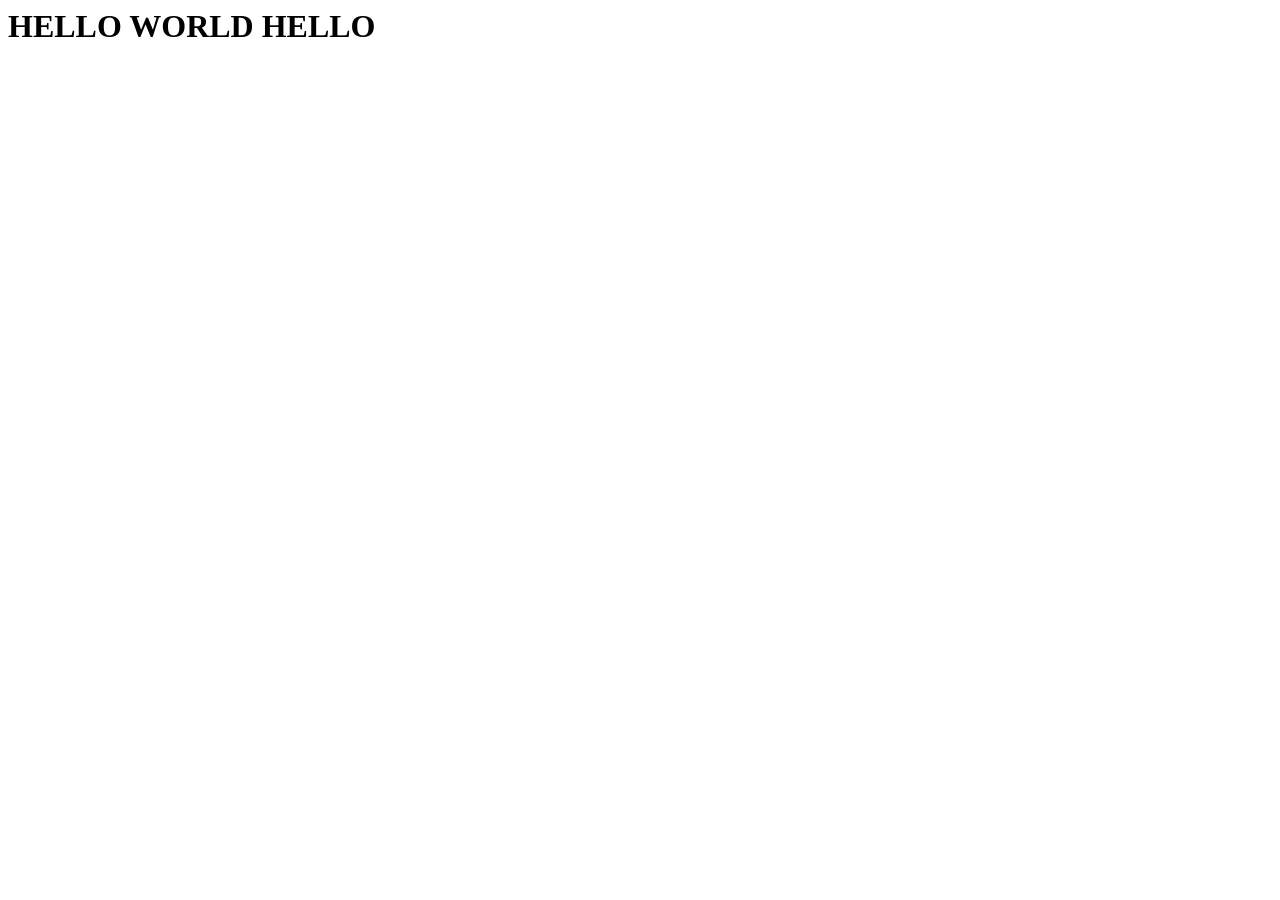
<file: index.html>
<html lang="en">
<head>
    <meta charset="UTF-8">
    <meta name="viewport" content="width=device-width, initial-scale=1.0">
    <title>Document</title>
</head>
<body>
    <h1>HELLO WORLD HELLO</h1>
</body>
</html>
</file>
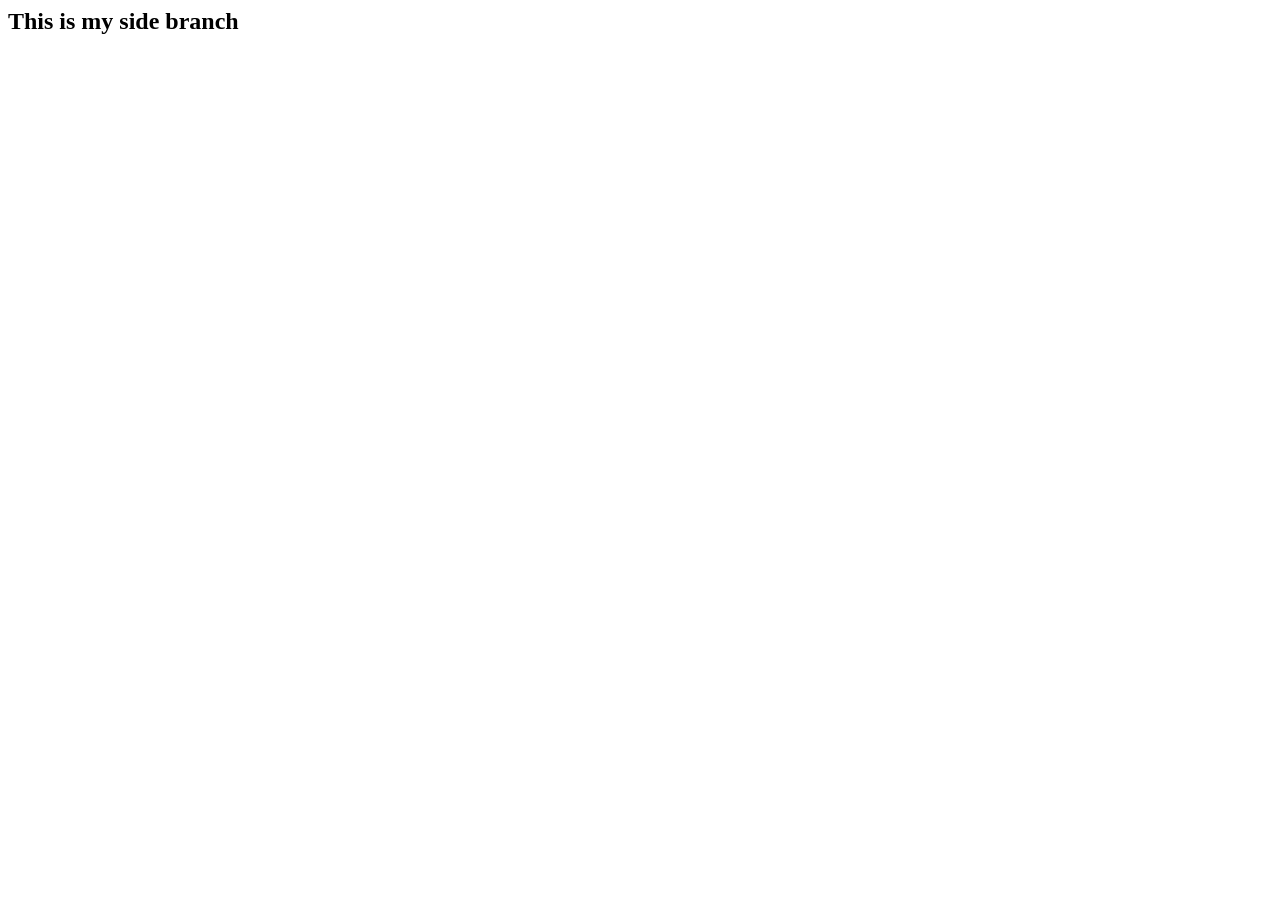
<file: explore2.html>
<html lang="en">
<head>
    <meta charset="UTF-8">
    <meta name="viewport" content="width=device-width, initial-scale=1.0">
    <title>Document</title>
</head>
<body>
    <h2>This is my side branch</h2>
</body>
</html>
</file>
